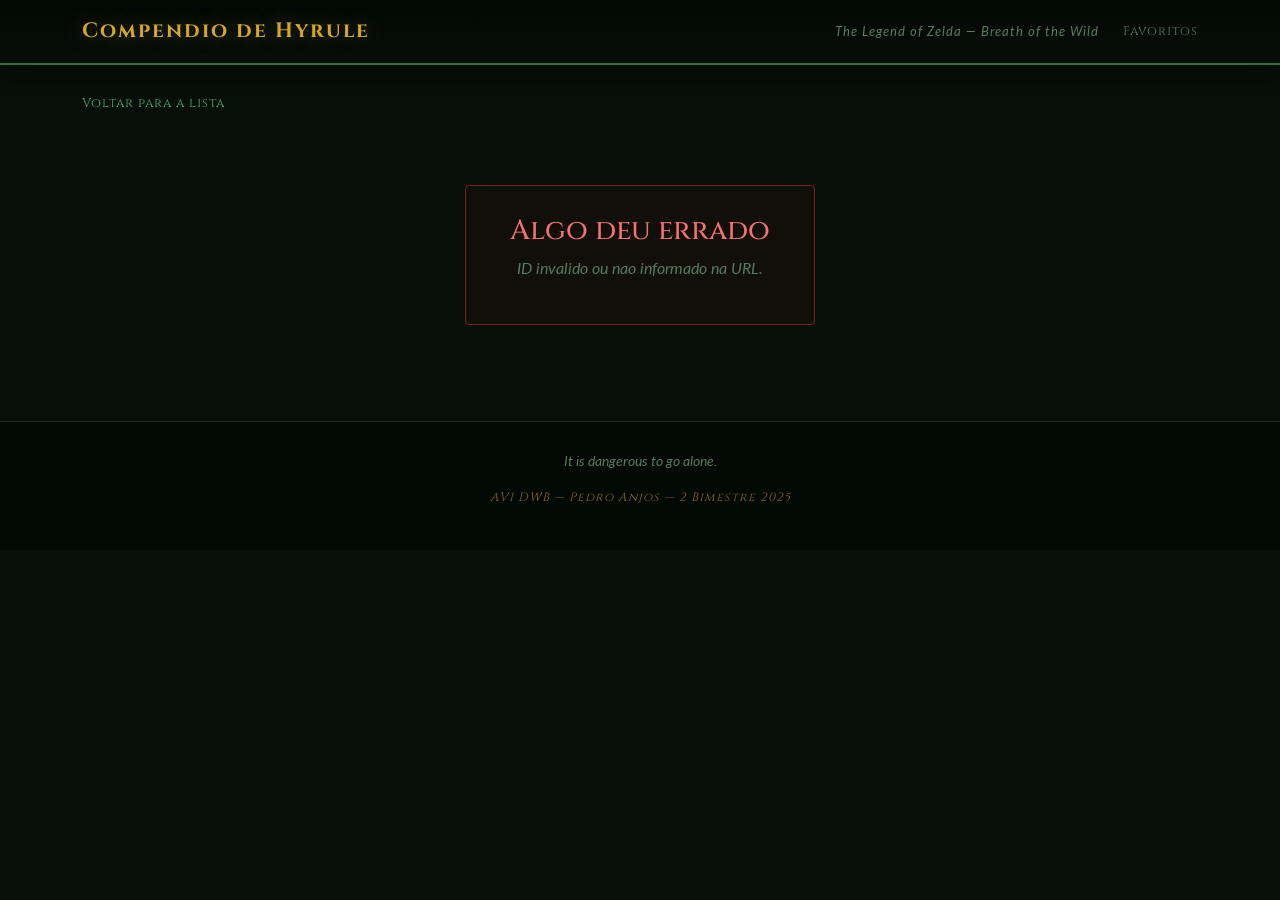
<file: detalhes.html>
<!DOCTYPE html>
<html lang="pt-BR">
<head>
  <meta charset="UTF-8" />
  <meta name="viewport" content="width=device-width, initial-scale=1.0" />
  <title>Detalhes — Compendio de Hyrule</title>
  <link href="https://cdn.jsdelivr.net/npm/bootstrap@5.3.3/dist/css/bootstrap.min.css" rel="stylesheet" />
  <link rel="stylesheet" href="css/style.css" />
</head>
<body>

  <!-- NAVBAR -->
  <nav class="navbar-hyrule">
    <div class="container d-flex justify-content-between align-items-center">
      <a class="navbar-brand-hyrule" href="index.html">Compendio de Hyrule</a>
      <div class="d-flex align-items-center gap-4">
        <span class="nav-subtitle d-none d-md-inline">The Legend of Zelda — Breath of the Wild</span>
        <a href="favoritos.html" class="nav-fav-link">
          Favoritos <span class="nav-fav-count" id="nav-fav-count"></span>
        </a>
      </div>
    </div>
  </nav>

  <main class="container py-4 pb-5">
    <a href="index.html" class="btn-voltar mb-4 d-inline-block">Voltar para a lista</a>

    <div id="loading" class="text-center py-5">
      <div class="spinner-hyrule mx-auto mb-3"></div>
      <p class="loading-text">Carregando criatura...</p>
    </div>

    <div id="erro" class="text-center py-5" style="display:none;">
      <div class="erro-box d-inline-block">
        <h3>Algo deu errado</h3>
        <p id="erro-msg">Nao foi possivel carregar os dados.</p>
      </div>
    </div>

    <div id="detalhe-conteudo" style="display:none;"></div>
  </main>

  <footer class="footer-hyrule">
    <p>It is dangerous to go alone.</p>
    <p class="footer-brand">AV1 DWB — Pedro Anjos — 2 Bimestre 2025</p>
  </footer>

  <script src="https://cdn.jsdelivr.net/npm/bootstrap@5.3.3/dist/js/bootstrap.bundle.min.js"></script>
  <script src="js/detalhes.js"></script>
</body>
</html>
</file>
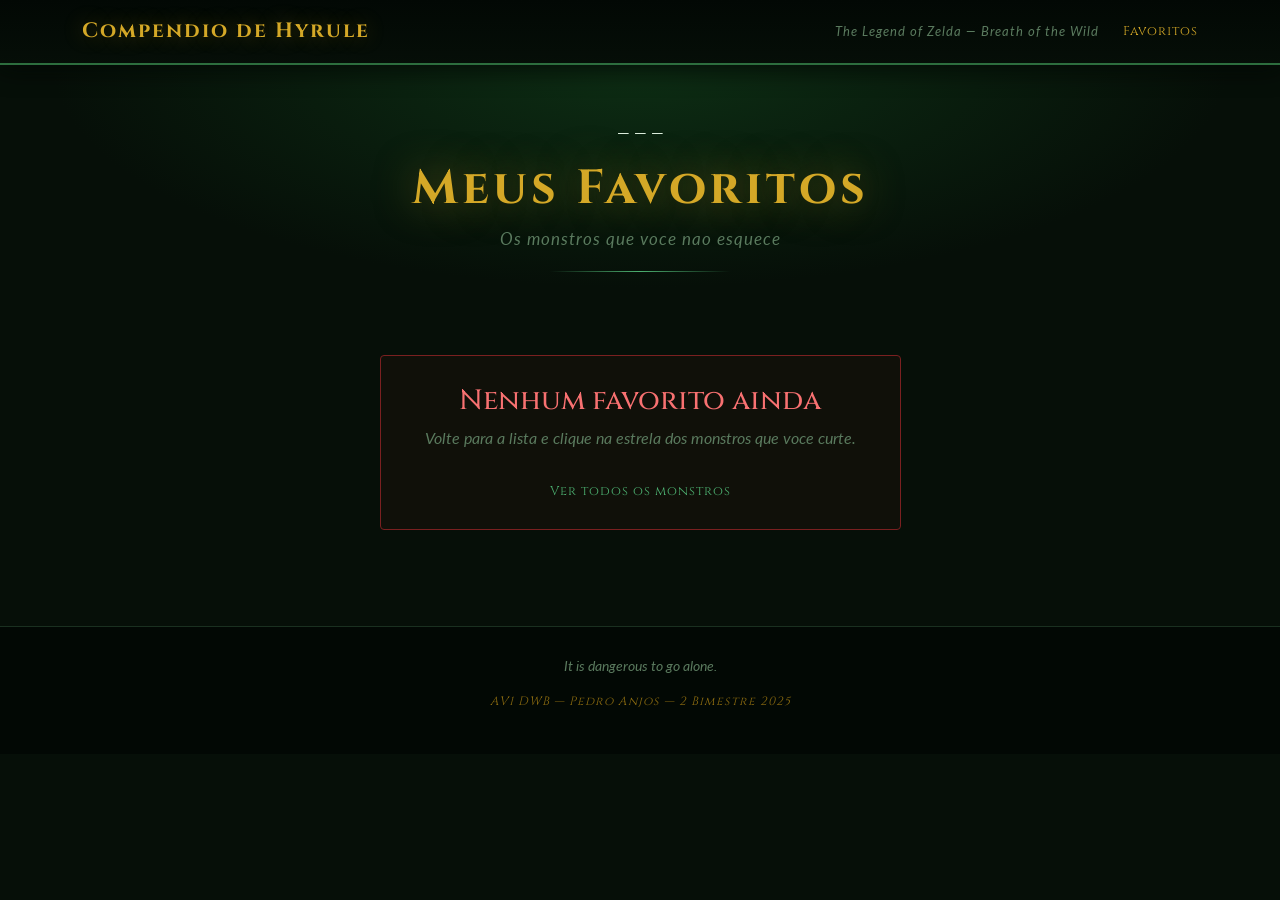
<file: favoritos.html>
<!DOCTYPE html>
<html lang="pt-BR">
<head>
  <meta charset="UTF-8" />
  <meta name="viewport" content="width=device-width, initial-scale=1.0" />
  <title>Favoritos — Compendio de Hyrule</title>
  <link href="https://cdn.jsdelivr.net/npm/bootstrap@5.3.3/dist/css/bootstrap.min.css" rel="stylesheet" />
  <link rel="stylesheet" href="css/style.css" />
</head>
<body>

  <!-- NAVBAR -->
  <nav class="navbar-hyrule">
    <div class="container d-flex justify-content-between align-items-center">
      <a class="navbar-brand-hyrule" href="index.html">Compendio de Hyrule</a>
      <div class="d-flex align-items-center gap-4">
        <span class="nav-subtitle d-none d-md-inline">The Legend of Zelda — Breath of the Wild</span>
        <a href="favoritos.html" class="nav-fav-link nav-fav-ativo">
          Favoritos <span class="nav-fav-count" id="nav-fav-count"></span>
        </a>
      </div>
    </div>
  </nav>

  <!-- HERO -->
  <section class="hero-section">
    <p class="hero-ornamento">— — —</p>
    <h1 class="hero-title">Meus Favoritos</h1>
    <p class="hero-subtitle">Os monstros que voce nao esquece</p>
    <div class="hero-divider"></div>
  </section>

  <main class="container pb-5">

    <!-- Vazio -->
    <div id="vazio" class="text-center py-5" style="display:none;">
      <div class="erro-box d-inline-block">
        <h3>Nenhum favorito ainda</h3>
        <p>Volte para a lista e clique na estrela dos monstros que voce curte.</p>
        <a href="index.html" class="btn-voltar mt-3 d-inline-block">Ver todos os monstros</a>
      </div>
    </div>

    <!-- Loading -->
    <div id="loading" class="text-center py-5">
      <div class="spinner-hyrule mx-auto mb-3"></div>
      <p class="loading-text">Carregando favoritos...</p>
    </div>

    <!-- Erro -->
    <div id="erro" class="text-center py-5" style="display:none;">
      <div class="erro-box d-inline-block">
        <h3>Algo deu errado</h3>
        <p id="erro-msg">Nao foi possivel carregar os dados.</p>
      </div>
    </div>

    <p class="resultado-count" id="resultado-count"></p>

    <!-- Botao limpar -->
    <div class="text-center mb-4" id="btn-limpar-wrap" style="display:none;">
      <button class="btn-limpar" id="btn-limpar">Limpar todos os favoritos</button>
    </div>

    <div class="row g-4" id="lista-favoritos"></div>
  </main>

  <footer class="footer-hyrule">
    <p>It is dangerous to go alone.</p>
    <p class="footer-brand">AV1 DWB — Pedro Anjos — 2 Bimestre 2025</p>
  </footer>

  <script src="https://cdn.jsdelivr.net/npm/bootstrap@5.3.3/dist/js/bootstrap.bundle.min.js"></script>
  <script src="js/favoritos.js"></script>
</body>
</html>
</file>
<file: css/style.css>
﻿/* =============================================
   AV1 DWB - Pedro Anjos - 2º Bimestre
   Compêndio de Hyrule — Tema Verde Escuro
   ============================================= */

@import url('https://fonts.googleapis.com/css2?family=Cinzel:wght@400;600;700&family=Lato:wght@300;400;700&display=swap');

:root {
  --bg:          #060f08;
  --bg-card:     #0c1a0e;
  --bg-card2:    #0f2012;
  --gold:        #d4a827;
  --gold-dark:   #8a6a10;
  --green:       #2d6e3e;
  --green-light: #4caf70;
  --green-bright:#6fcf8a;
  --text:        #ddeedd;
  --muted:       #5a7a5e;
  --border:      #1a3020;
  --accent:      #3a8c50;
}

* { box-sizing: border-box; margin: 0; padding: 0; }

body {
  background-color: var(--bg);
  color: var(--text);
  font-family: 'Lato', sans-serif;
  font-size: 1rem;
  min-height: 100vh;
  position: relative;
  overflow-x: hidden;
}

/* --- Fundo com parallax --- */
#bg-parallax {
  position: fixed;
  top: -10%;
  left: -10%;
  width: 120%;
  height: 120%;
  z-index: 0;
  background-image: url('../img/bg.jpg');
  background-size: cover;
  background-position: center;
  transform: scale(1.1);
  will-change: transform;
  transition: transform 0.05s linear;
}

#bg-overlay {
  position: fixed;
  inset: 0;
  z-index: 0;
  background: linear-gradient(
    180deg,
    rgba(2, 8, 4, 0.82) 0%,
    rgba(6, 15, 8, 0.75) 40%,
    rgba(4, 12, 6, 0.88) 100%
  );
  pointer-events: none;
}

/* Garante que o conteudo fica acima do fundo */
nav, main, footer, section {
  position: relative;
  z-index: 1;
}

/* --- Scrollbar --- */
::-webkit-scrollbar { width: 6px; }
::-webkit-scrollbar-track { background: var(--bg); }
::-webkit-scrollbar-thumb { background: var(--green); border-radius: 3px; }

/* --- Navbar --- */
.navbar-hyrule {
  background: linear-gradient(180deg, #020804 0%, #060f08ee 100%);
  border-bottom: 2px solid var(--green);
  padding: 1rem 0;
  position: sticky;
  top: 0;
  z-index: 100;
  box-shadow: 0 4px 24px rgba(0,0,0,0.8), 0 0 20px rgba(45,110,62,0.15);
  backdrop-filter: blur(8px);
}

.navbar-brand-hyrule {
  font-family: 'Cinzel', serif;
  font-size: 1.3rem;
  font-weight: 700;
  color: var(--gold) !important;
  text-decoration: none;
  letter-spacing: 2px;
  text-shadow: 0 0 20px rgba(212,168,39,0.4);
}

.nav-subtitle {
  font-size: 0.8rem;
  color: var(--muted);
  font-style: italic;
  letter-spacing: 1px;
}

/* --- Hero --- */
.hero-section {
  text-align: center;
  padding: 55px 20px 35px;
  background: radial-gradient(ellipse at top, #0d2e14 0%, transparent 65%);
}

.hero-title {
  font-family: 'Cinzel', serif;
  font-size: clamp(1.8rem, 4vw, 3rem);
  font-weight: 700;
  color: var(--gold);
  letter-spacing: 4px;
  text-shadow: 0 0 40px rgba(212,168,39,0.5);
  margin-bottom: 8px;
}

.hero-subtitle {
  color: var(--muted);
  font-style: italic;
  font-size: 1.05rem;
  letter-spacing: 1px;
}

.hero-divider {
  width: 180px;
  height: 1px;
  background: linear-gradient(90deg, transparent, var(--green-light), transparent);
  margin: 20px auto 0;
}

/* --- Loading --- */
.spinner-hyrule {
  width: 44px;
  height: 44px;
  border: 3px solid var(--border);
  border-top-color: var(--green-light);
  border-radius: 50%;
  animation: spin 0.8s linear infinite;
}

@keyframes spin { to { transform: rotate(360deg); } }

.loading-text {
  font-family: 'Cinzel', serif;
  color: var(--muted);
  font-size: 0.85rem;
  letter-spacing: 3px;
  text-transform: uppercase;
}

/* --- Erro --- */
.erro-box {
  border: 1px solid #7a2020;
  padding: 28px 44px;
  background: rgba(122,32,32,0.08);
  border-radius: 4px;
}

.erro-box h3 { color: #f87171; margin-bottom: 8px; font-family: 'Cinzel', serif; }
.erro-box p  { color: var(--muted); font-style: italic; }

/* --- Contador --- */
.resultado-count {
  font-family: 'Cinzel', serif;
  color: var(--muted);
  font-size: 0.75rem;
  letter-spacing: 3px;
  text-transform: uppercase;
  text-align: center;
  margin-bottom: 24px;
}

/* --- Card --- */
.card-monstro {
  background: linear-gradient(160deg, var(--bg-card) 0%, var(--bg-card2) 100%);
  border: 1px solid var(--border);
  border-radius: 6px;
  overflow: hidden;
  cursor: pointer;
  text-decoration: none;
  display: flex;
  flex-direction: column;
  height: 100%;
  transition: transform 0.25s, border-color 0.3s, box-shadow 0.3s;
  animation: fadeUp 0.4s ease both;
  color: var(--text);
}

.card-monstro:hover {
  transform: translateY(-6px);
  border-color: var(--green);
  box-shadow: 0 10px 35px rgba(0,0,0,0.6), 0 0 20px rgba(45,110,62,0.2);
  color: var(--text);
  text-decoration: none;
}

@keyframes fadeUp {
  from { opacity: 0; transform: translateY(24px); }
  to   { opacity: 1; transform: translateY(0); }
}

.card-img-wrap {
  height: 200px;
  background: #040c06;
  display: flex;
  align-items: center;
  justify-content: center;
  overflow: hidden;
  border-bottom: 1px solid var(--border);
  position: relative;
}

.card-img-wrap::after {
  content: '';
  position: absolute;
  inset: 0;
  background: radial-gradient(ellipse at center, transparent 50%, rgba(6,15,8,0.4) 100%);
  pointer-events: none;
}

.card-img-wrap img {
  max-height: 100%;
  max-width: 100%;
  object-fit: contain;
  padding: 12px;
  transition: transform 0.4s;
}

.card-monstro:hover .card-img-wrap img {
  transform: scale(1.1);
}

.card-body-hyrule {
  padding: 16px 18px 18px;
  flex: 1;
  display: flex;
  flex-direction: column;
}

.card-id {
  font-size: 0.68rem;
  color: var(--muted);
  letter-spacing: 2px;
  margin-bottom: 4px;
  font-family: 'Cinzel', serif;
}

.card-nome {
  font-family: 'Cinzel', serif;
  font-size: 1.05rem;
  font-weight: 700;
  color: var(--gold);
  margin-bottom: 4px;
  text-transform: capitalize;
}

.card-apelido {
  font-size: 0.82rem;
  color: var(--green-light);
  font-style: italic;
  margin-bottom: 8px;
  opacity: 0.9;
}

.card-desc {
  font-size: 0.88rem;
  color: var(--text);
  line-height: 1.6;
  opacity: 0.7;
  flex: 1;
  display: -webkit-box;
  -webkit-line-clamp: 3;
  -webkit-box-orient: vertical;
  overflow: hidden;
}

.card-footer-hyrule {
  margin-top: 14px;
  padding-top: 10px;
  border-top: 1px solid var(--border);
  display: flex;
  justify-content: space-between;
  align-items: center;
}

.card-categoria {
  font-size: 0.7rem;
  background: rgba(45,110,62,0.15);
  border: 1px solid var(--green);
  color: var(--green-bright);
  padding: 2px 10px;
  border-radius: 20px;
  text-transform: capitalize;
  letter-spacing: 1px;
}

.card-ver-mais {
  font-size: 0.72rem;
  color: var(--gold-dark);
  letter-spacing: 1px;
  font-family: 'Cinzel', serif;
  transition: color 0.2s;
}

.card-monstro:hover .card-ver-mais {
  color: var(--gold);
}

/* --- Footer --- */
.footer-hyrule {
  border-top: 1px solid var(--border);
  padding: 28px 20px;
  text-align: center;
  background: #020804;
}

.footer-hyrule p {
  color: var(--muted);
  font-style: italic;
  font-size: 0.9rem;
}

.footer-brand {
  font-family: 'Cinzel', serif;
  color: var(--gold-dark) !important;
  font-size: 0.75rem !important;
  letter-spacing: 1px;
  margin-top: 6px;
}

/* =============================================
   DETALHES
   ============================================= */

.btn-voltar {
  font-family: 'Cinzel', serif;
  font-size: 0.8rem;
  letter-spacing: 1px;
  color: var(--green-light);
  text-decoration: none;
  transition: color 0.2s;
}

.btn-voltar:hover { color: var(--gold); }

.detalhe-card {
  background: linear-gradient(160deg, var(--bg-card) 0%, var(--bg-card2) 100%);
  border: 1px solid var(--border);
  border-radius: 6px;
  overflow: hidden;
  animation: fadeUp 0.4s ease;
}

.detalhe-img-col {
  background: #040c06;
  display: flex;
  align-items: center;
  justify-content: center;
  min-height: 320px;
  padding: 24px;
  border-right: 1px solid var(--border);
}

.detalhe-img-col img {
  max-width: 100%;
  max-height: 380px;
  object-fit: contain;
  filter: drop-shadow(0 0 20px rgba(45,110,62,0.3));
}

.detalhe-body { padding: 32px; }

.detalhe-id {
  font-size: 0.7rem;
  color: var(--muted);
  letter-spacing: 3px;
  text-transform: uppercase;
  margin-bottom: 4px;
  font-family: 'Cinzel', serif;
}

.detalhe-nome {
  font-family: 'Cinzel', serif;
  font-size: 2rem;
  font-weight: 700;
  color: var(--gold);
  text-transform: capitalize;
  margin-bottom: 4px;
  line-height: 1.2;
}

.detalhe-apelido {
  font-size: 1rem;
  color: var(--green-bright);
  font-style: italic;
  margin-bottom: 16px;
  opacity: 0.9;
}

.detalhe-categoria {
  display: inline-block;
  font-size: 0.72rem;
  background: rgba(45,110,62,0.15);
  border: 1px solid var(--green);
  color: var(--green-bright);
  padding: 3px 12px;
  border-radius: 20px;
  text-transform: capitalize;
  letter-spacing: 1px;
  margin-bottom: 24px;
}

.detalhe-section-title {
  font-family: 'Cinzel', serif;
  font-size: 0.65rem;
  letter-spacing: 3px;
  text-transform: uppercase;
  color: var(--green-light);
  margin-bottom: 8px;
  padding-bottom: 6px;
  border-bottom: 1px solid var(--border);
}

.detalhe-descricao {
  color: var(--text);
  line-height: 1.8;
  font-size: 1rem;
  opacity: 0.82;
  margin-bottom: 24px;
}

.detalhe-info-grid {
  display: grid;
  grid-template-columns: 1fr 1fr;
  gap: 16px;
  margin-bottom: 24px;
}

.info-item {
  background: rgba(255,255,255,0.02);
  border: 1px solid var(--border);
  border-radius: 4px;
  padding: 10px 14px;
}

.info-label {
  font-size: 0.62rem;
  letter-spacing: 2px;
  text-transform: uppercase;
  color: var(--muted);
  margin-bottom: 4px;
}

.info-valor {
  color: var(--text);
  font-size: 0.9rem;
  text-transform: capitalize;
}

.badge-drop {
  display: inline-block;
  background: rgba(212,168,39,0.08);
  border: 1px solid rgba(212,168,39,0.25);
  color: var(--gold);
  font-size: 0.72rem;
  padding: 3px 10px;
  border-radius: 20px;
  margin: 3px 3px 3px 0;
  text-transform: capitalize;
}

.badge-local {
  display: inline-block;
  background: rgba(45,110,62,0.12);
  border: 1px solid var(--green);
  color: var(--green-bright);
  font-size: 0.72rem;
  padding: 3px 10px;
  border-radius: 20px;
  margin: 3px 3px 3px 0;
}

@media (max-width: 768px) {
  .detalhe-img-col { border-right: none; border-bottom: 1px solid var(--border); min-height: 220px; }
  .detalhe-body { padding: 20px; }
  .detalhe-info-grid { grid-template-columns: 1fr; }
  .detalhe-nome { font-size: 1.5rem; }
}

/* =============================================
   FAVORITOS
   ============================================= */

/* Link de favoritos na navbar */
.nav-fav-link {
  font-family: 'Cinzel', serif;
  font-size: 0.8rem;
  letter-spacing: 1px;
  color: var(--muted);
  text-decoration: none;
  transition: color 0.2s;
  white-space: nowrap;
}

.nav-fav-link:hover,
.nav-fav-ativo {
  color: var(--gold) !important;
}

.nav-fav-count {
  color: var(--gold);
}

/* Wrapper do card com botao de favoritar */
.card-wrapper {
  position: relative;
  height: 100%;
}

/* Botao de favoritar (estrela) */
.btn-favoritar {
  position: absolute;
  top: 10px;
  right: 10px;
  background: rgba(6, 15, 8, 0.85);
  border: 1px solid var(--border);
  color: var(--muted);
  font-size: 1.2rem;
  width: 36px;
  height: 36px;
  border-radius: 50%;
  cursor: pointer;
  display: flex;
  align-items: center;
  justify-content: center;
  z-index: 10;
  transition: transform 0.2s, color 0.2s, border-color 0.2s, background 0.2s;
  line-height: 1;
  padding: 0;
}

.btn-favoritar:hover {
  color: var(--gold);
  border-color: var(--gold-dark);
  background: rgba(6, 15, 8, 0.95);
}

.btn-favoritar.fav-ativo {
  color: var(--gold);
  border-color: var(--gold-dark);
  background: rgba(212, 168, 39, 0.1);
}

/* Botao de remover favorito na pagina de favoritos */
.btn-desfavoritar {
  width: 100%;
  margin-top: 8px;
  background: rgba(122, 26, 26, 0.15);
  border: 1px solid rgba(122, 26, 26, 0.4);
  color: #f87171;
  font-family: 'Cinzel', serif;
  font-size: 0.7rem;
  letter-spacing: 1px;
  padding: 6px;
  cursor: pointer;
  transition: background 0.2s, border-color 0.2s;
  border-radius: 0 0 6px 6px;
}

.btn-desfavoritar:hover {
  background: rgba(122, 26, 26, 0.3);
  border-color: rgba(220, 38, 38, 0.6);
}

/* Botao limpar todos */
.btn-limpar {
  background: transparent;
  border: 1px solid rgba(122, 26, 26, 0.5);
  color: #f87171;
  font-family: 'Cinzel', serif;
  font-size: 0.75rem;
  letter-spacing: 2px;
  padding: 8px 20px;
  cursor: pointer;
  transition: background 0.2s;
}

.btn-limpar:hover {
  background: rgba(122, 26, 26, 0.2);
}
</file>
